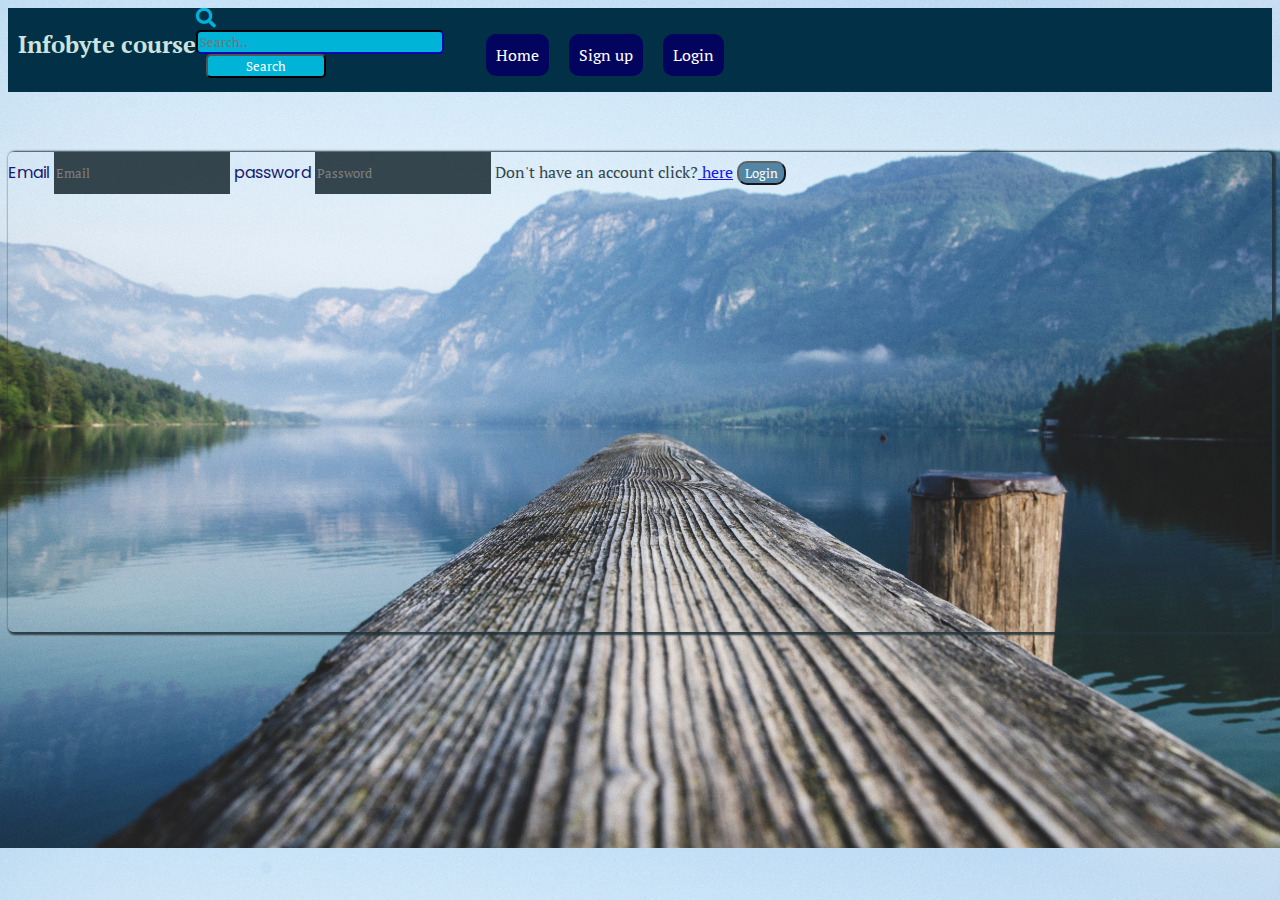
<file: login.html>
<!DOCTYPE html>
<html lang="en">

<head>
    <meta charset="UTF-8">
    <meta http-equiv="X-UA-Compatible" content="IE=edge">
    <meta name="viewport" content="width=device-width, initial-scale=1.0">
    <title>Login</title>
    <link rel="stylesheet" href="css/style.css">
    <link rel="stylesheet" href="./css/login.css">
    <link rel="stylesheet" href="https://cdnjs.cloudflare.com/ajax/libs/font-awesome/5.7.0/css/all.min.css">
    <!-- <link rel="stylesheet" href="../bootstrap-5.1.1-dist/css/bootstrap.min.css"> -->
    <link rel="stylesheet" href="https://cdn.jsdelivr.net/npm/bootstrap@5.2.0/dist/css/bootstrap.min.css" integrity="sha384-gH2yIJqKdNHPEq0n4Mqa/HGKIhSkIHeL5AyhkYV8i59U5AR6csBvApHHNl/vI1Bx" crossorigin="anonymous">
</head>

<body class="bd2">


    <!-- navbar start  -->
    <section>

        <nav class="navbar " id="navbar">

            <h2>Infobyte course</h2>

            <form action="">

                <div class="search-item d-flex">
                    <i class="fa fa-search" id="search-icon" aria-hidden="true"></i>
                    <input type="text" placeholder="Search.." class="search-bar" name="search">
                    <button type="submit" class="search-btn">Search</button>

                </div>


            </form>


            <ul>
                <li><a href="index.html">Home</a></li>
                <li><a href="signup.html">Sign up</a></li>
                <li><a href="login.html">Login</a>
                </li>

            </ul>





        </nav>

    </section>
    <!-- navbar end  -->

    <div class="container w-50  d-flex bg-white" id="box">
        <div class=" w-100 justify-content-center d-flex mt-4  " id="box-items">


            <form action="" class="row h-75 p-5">

                <label for="" class="">Email </label>


                <input type="text " placeholder="Email">


                <label for=" " class=" ">password </label>

                <input type="password" placeholder="Password">

                <span class="">Don't have an account click?<a href="signup.html" class="text-decoration-none"> here</a></span>

                <button class="btn-submit mt-4  w-50 " type="submit">

                    Login
                </button>
            </form>
        </div>

    </div>



    <script src="https://cdn.jsdelivr.net/npm/bootstrap@5.2.0/dist/js/bootstrap.bundle.min.js " integrity="sha384-A3rJD856KowSb7dwlZdYEkO39Gagi7vIsF0jrRAoQmDKKtQBHUuLZ9AsSv4jD4Xa " crossorigin="anonymous "></script>

</body>

</html>
</file>
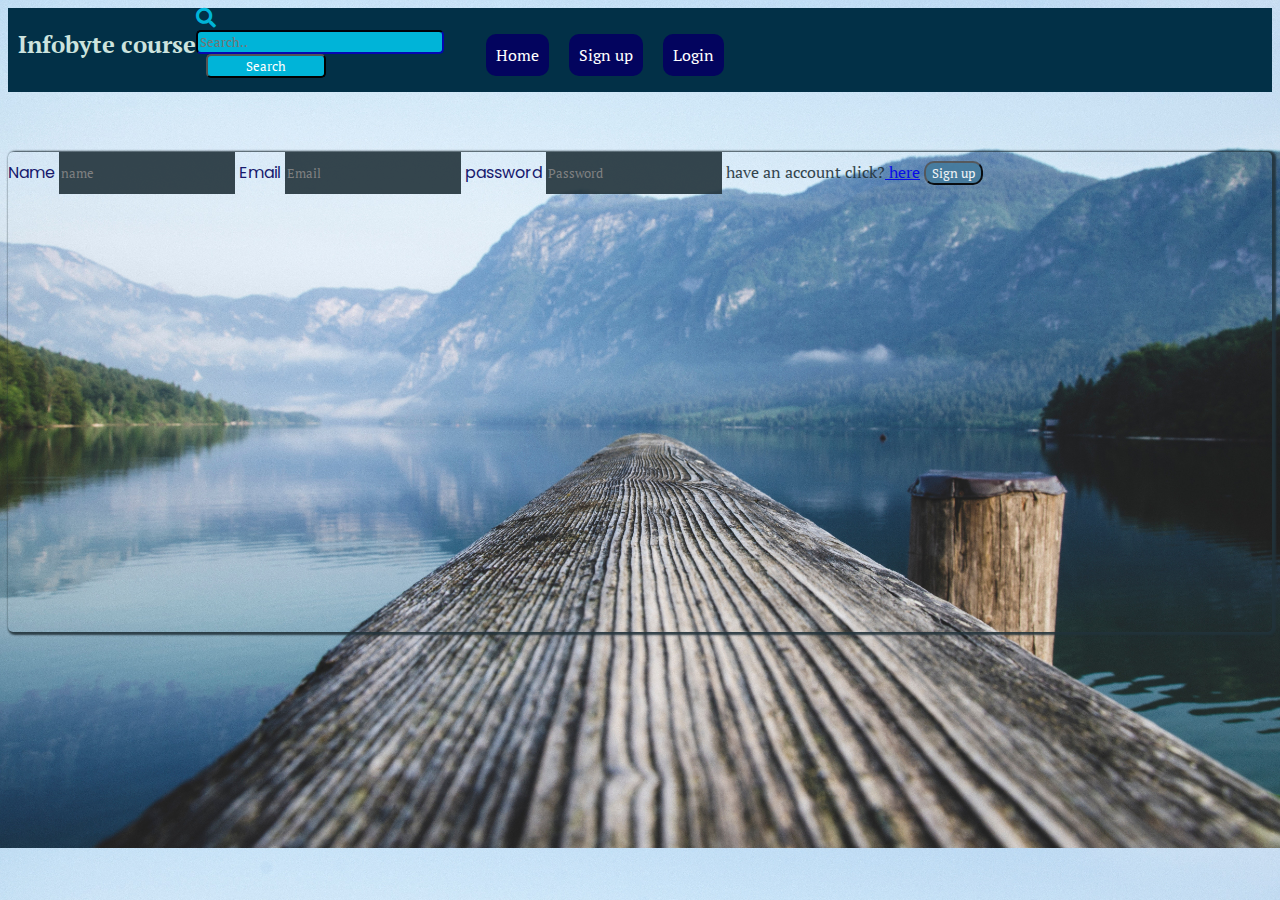
<file: signup.html>
<!DOCTYPE html>
<html lang="en">

<head>
    <meta charset="UTF-8">
    <meta http-equiv="X-UA-Compatible" content="IE=edge">
    <meta name="viewport" content="width=device-width, initial-scale=1.0">
    <title>Login</title>
    <link rel="stylesheet" href="css/style.css">
    <link rel="stylesheet" href="./css/login.css">
    <link rel="stylesheet" href="https://cdnjs.cloudflare.com/ajax/libs/font-awesome/5.7.0/css/all.min.css">
    <link rel="stylesheet" href="https://cdn.jsdelivr.net/npm/bootstrap@5.2.0/dist/css/bootstrap.min.css" integrity="sha384-gH2yIJqKdNHPEq0n4Mqa/HGKIhSkIHeL5AyhkYV8i59U5AR6csBvApHHNl/vI1Bx" crossorigin="anonymous">
</head>

<body class="bd2">


    <!-- navbar start  -->
    <section>

        <nav class="navbar " id="navbar">

            <h2>Infobyte course</h2>

            <form action="">

                <div class="search-item d-flex">
                    <i class="fa fa-search" id="search-icon" aria-hidden="true"></i>
                    <input type="text" placeholder="Search.." class="search-bar" name="search">
                    <button type="submit" class="search-btn">Search</button>

                </div>


            </form>


            <ul>
                <li><a href="index.html">Home</a></li>
                <li><a href="signup.html">Sign up</a></li>
                <li><a href="login.html">Login</a>
                </li>

            </ul>





        </nav>

    </section>
    <!-- navbar end  -->

    <div class="container w-50  d-flex bg-white " id="box">
        <div class=" w-100 justify-content-center d-flex mt-4  " id="box-items">


            <form action="" class="row h-100 p-5">

                <label for="" class="">Name </label>


                <input type="text " placeholder="name">

                <label for="" class="">Email </label>


                <input type="text " placeholder="Email">


                <label for=" " class=" ">password </label>

                <input type="password" placeholder="Password">

                <span class=""> have an account click?<a href="login.html" class="text-decoration-none"> here</a></span>

                <button class="btn-submit mt-4  w-50 " type="submit">

                    Sign up
                </button>
            </form>
        </div>

    </div>



    <script src="https://cdn.jsdelivr.net/npm/bootstrap@5.2.0/dist/js/bootstrap.bundle.min.js " integrity="sha384-A3rJD856KowSb7dwlZdYEkO39Gagi7vIsF0jrRAoQmDKKtQBHUuLZ9AsSv4jD4Xa " crossorigin="anonymous "></script>

</body>

</html>
</file>
<file: css/style.css>
@import url('https://fonts.googleapis.com/css2?family=PT+Serif:ital@0;1&display=swap');
@import url('https://fonts.googleapis.com/css2?family=Aboreto&display=swap');
* {
    font-family: 'PT Serif', serif;
}


/* navbar style start */

#navbar {
    width: 100%;
    display: flex;
    background-color: #023047;
}

nav h2 {
    color: #cce3de;
    padding-left: 10px;
}

.navbar ul {
    list-style: none;
    display: flex;
}

.navbar ul li {
    padding: 10px;
    margin-top: 10px;
}

.navbar ul li a {
    text-decoration: none;
    background-color: #03045e;
    color: white;
    padding: 10px;
    border-radius: 10px;
}

.navbar ul li a:hover {
    color: #cce3de;
}

.search-item .search-btn {
    color: white;
    background-color: #00b4d8;
    border-radius: 5px;
    margin-left: 10px;
    width: 50%;
    height: 100%;
}

.search-bar {
    background-color: #00b4d8;
    width: 100%;
    height: 100%;
    border-color: none;
    outline: none;
    border-color: #03045e;
    border-radius: 5px;
    color: white;
}

.search-item {
    width: 15rem;
}

#search-icon {
    font-size: 20px;
    margin-right: 10px;
    color: #00b4d8;
}


/* navbar style end */


/* main course style start  */

.main-content {
    background-color: #f6fff8;
    font-family: 'Aboreto', cursive;
}

#card {
    box-shadow: 0.5px black;
}

#card:hover {
    box-shadow: 1px 1px 1px 1px #d8e2dc;
}

.main-content a {
    text-decoration: none;
    color: black;
}

.main-content span {
    background-color: #fee440;
    border-radius: 5px;
    width: 20rem;
    font-size: 15px;
}


/* main course style end */


/* footer start */

.foot {
    background-color: black;
    width: 100%;
    height: 16rem;
    text-align: center;
    color: white;
}

.foot h5 {
    color: white;
}

.icons span a {
    font-size: 25px;
    padding: 10px;
}

.foot ul li {
    list-style: none;
    padding: 5px;
}

.foot .copright {
    font-size: 30px;
}
</file>
<file: css/login.css>
@import url('https://fonts.googleapis.com/css2?family=Poppins:ital,wght@1,600&display=swap');
#box {
    margin-top: 60px;
    height: 30rem;
    border-radius: 5px;
    box-shadow: 2px 1px 2px 2px #22333b;
    background-color: transparent;
    opacity: 0.9;
}

.bd2 {
    background-image: url("../image/pexels-krivec-ales-547114.jpg");
    overflow: hidden;
    background-size: cover;
}

label {
    color: #03045e;
    font-family: 'Poppins', sans-serif;
}

#box-items form input {
    height: 40px;
    border: none;
    outline: none;
    background-color: #22333b;
    color: white;
}

.btn-submit {
    border-radius: 10px;
    margin: 0 auto;
    color: white;
    background-color: #457b9d;
    outline: none;
}

.btn-submit:hover {
    background: none;
    color: #003554;
}

span {
    color: #22333b;
}
</file>
